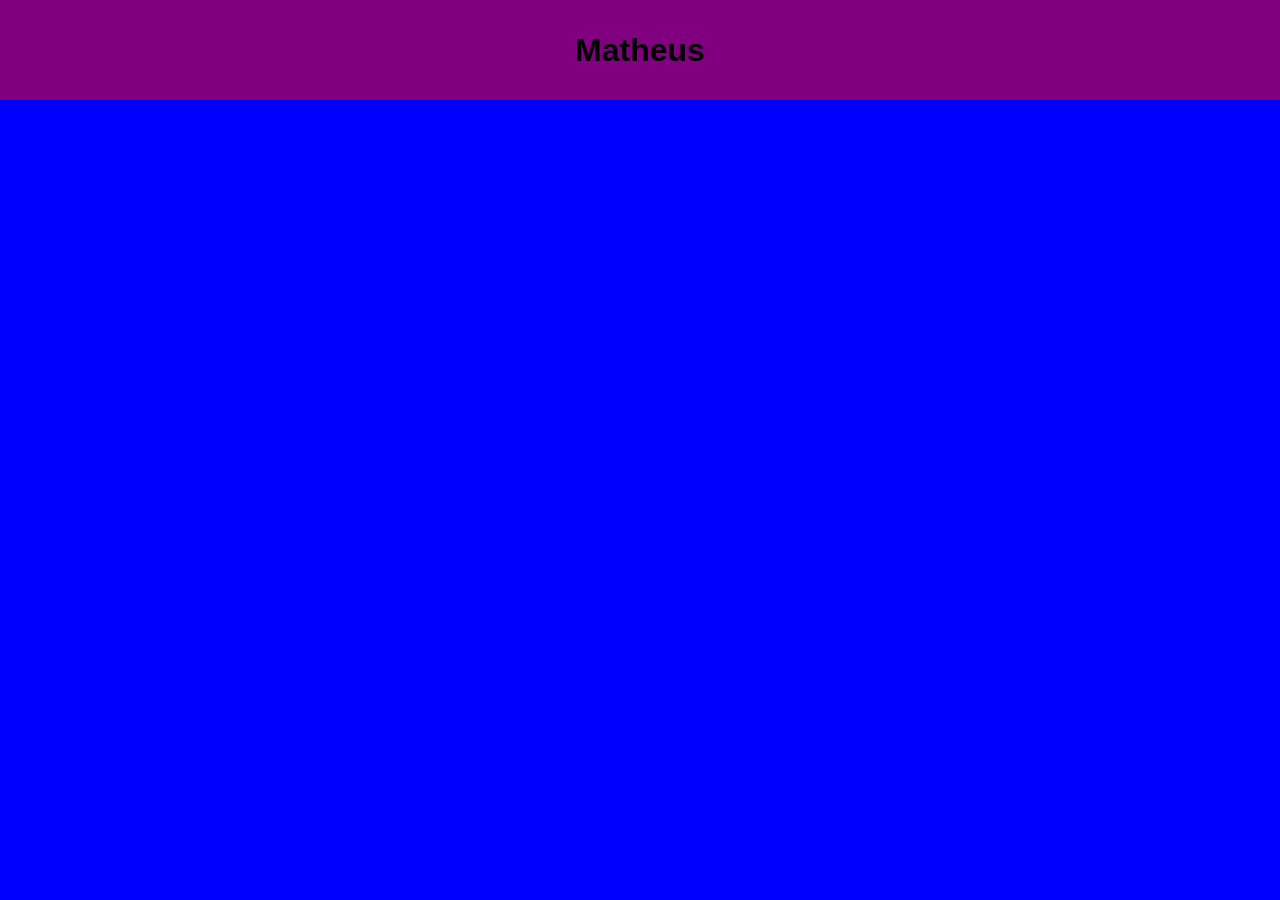
<file: 03 - Variaveis/index.html>
<!DOCTYPE html>
<html lang="en">

<head>
    <meta charset="UTF-8">
    <meta http-equiv="X-UA-Compatible" content="IE=edge">
    <meta name="viewport" content="width=device-width, initial-scale=1.0">
    <link rel="stylesheet" href="css/style.css" />
    <title> Veriaveis</title>
</head>

<body>
    <header>
        <h1>Matheus</h1>
    </header>
    <section>

    </section>
</body>

</html>
</file>
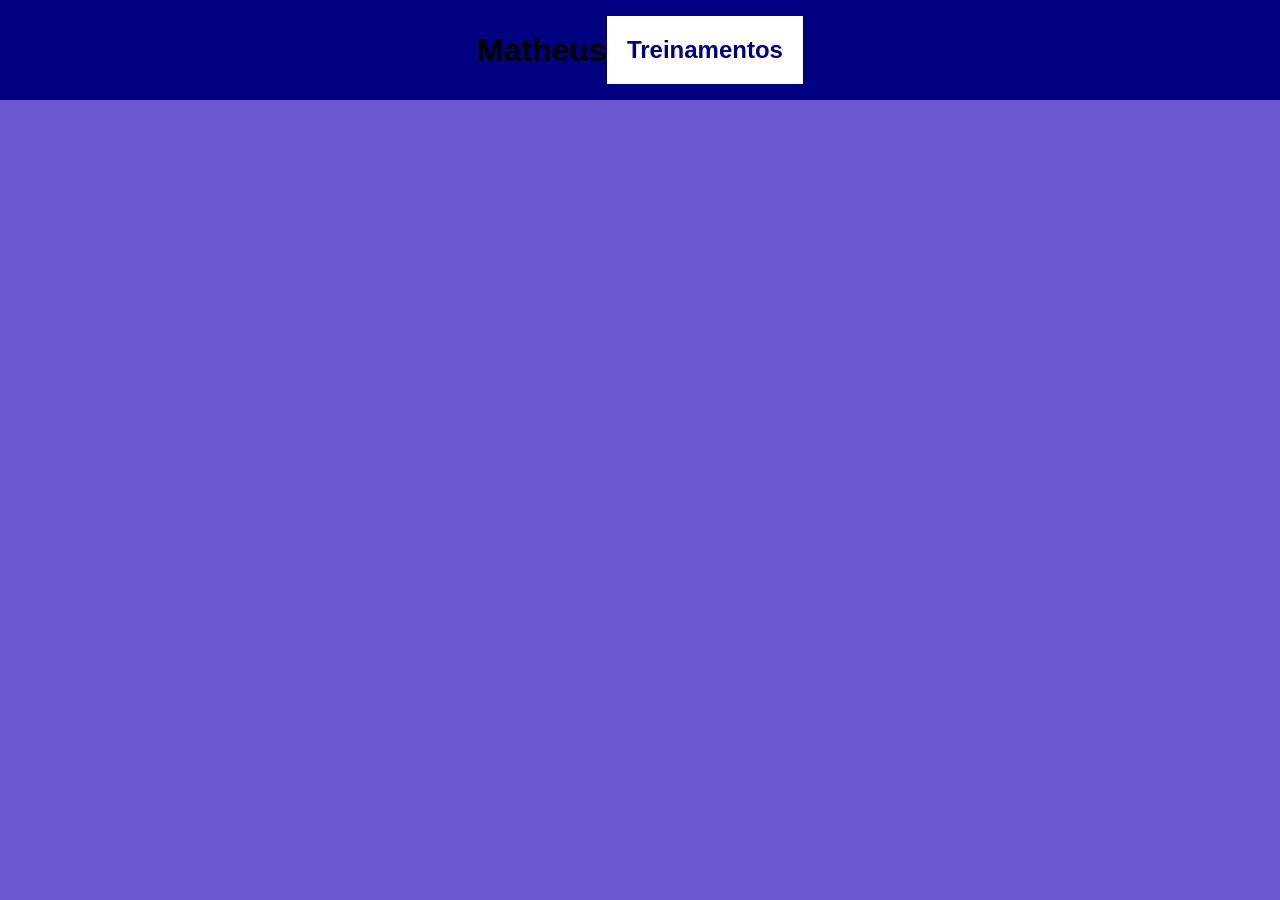
<file: 04 - Variaveis CSS X SASS/index.html>
<!DOCTYPE html>
<html lang="en">

<head>
    <meta charset="UTF-8">
    <meta http-equiv="X-UA-Compatible" content="IE=edge">
    <meta name="viewport" content="width=device-width, initial-scale=1.0">
    <link rel="stylesheet" href="css/style.css" />
    <title> Veriaveis</title>
</head>

<body>
    <header>
        <h1>Matheus</h1>
        <h2>Treinamentos</h2>
    </header>
    <section>

    </section>
</body>

</html>
</file>
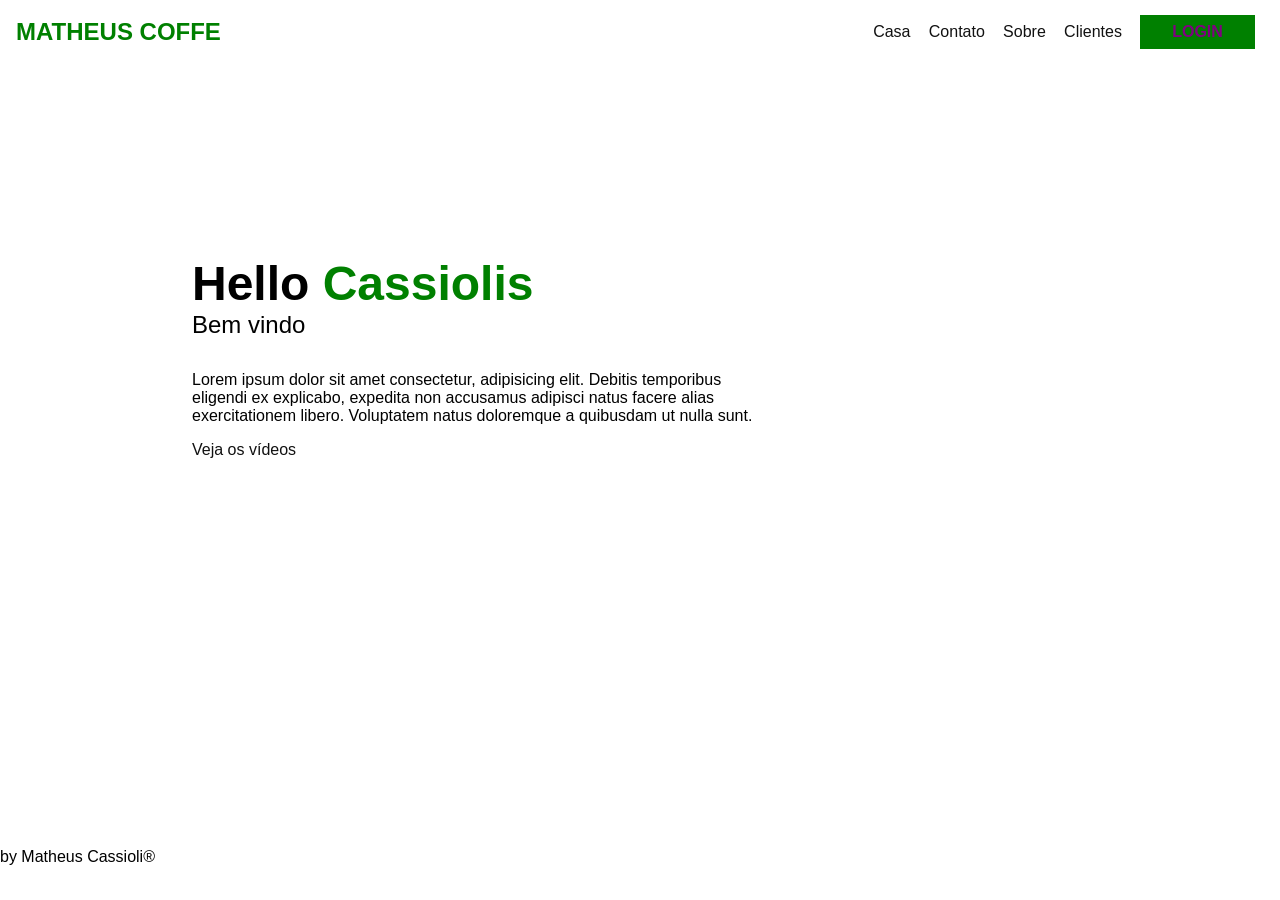
<file: 05 - !Default/index.html>
<!DOCTYPE html>
<html lang="en">

<head>
    <meta charset="UTF-8">
    <meta http-equiv="X-UA-Compatible" content="IE=edge">
    <meta name="viewport" content="width=device-width, initial-scale=1.0">
    <link rel="stylesheet" href="css/_theme.css" />
    <title>MatheusCoffe</title>
</head>

<body>
    <header>
        <div id="logo">Matheus Coffe</div>
        <nav>
            <a href="#">Casa</a>
            <a href="#">Contato</a>
            <a href="#">Sobre</a>
            <a href="#">Clientes</a>
            <a href="#" class="button">Login</a>
        </nav>
    </header>
    <main>
        <h1>Hello<span> Cassiolis</span>
            <small> Bem vindo</small>
        </h1>
        <p>Lorem ipsum dolor sit amet consectetur, adipisicing elit. Debitis temporibus eligendi ex <span>explicabo</span>, expedita
            non accusamus adipisci natus facere alias exercitationem libero. Voluptatem natus doloremque a quibusdam ut
            nulla sunt.</p>
        <a href="https://www.youtube.com">Veja os vídeos</a>
    </main>
    <footer>by Matheus Cassioli®</footer>
</body>

</html>
</file>
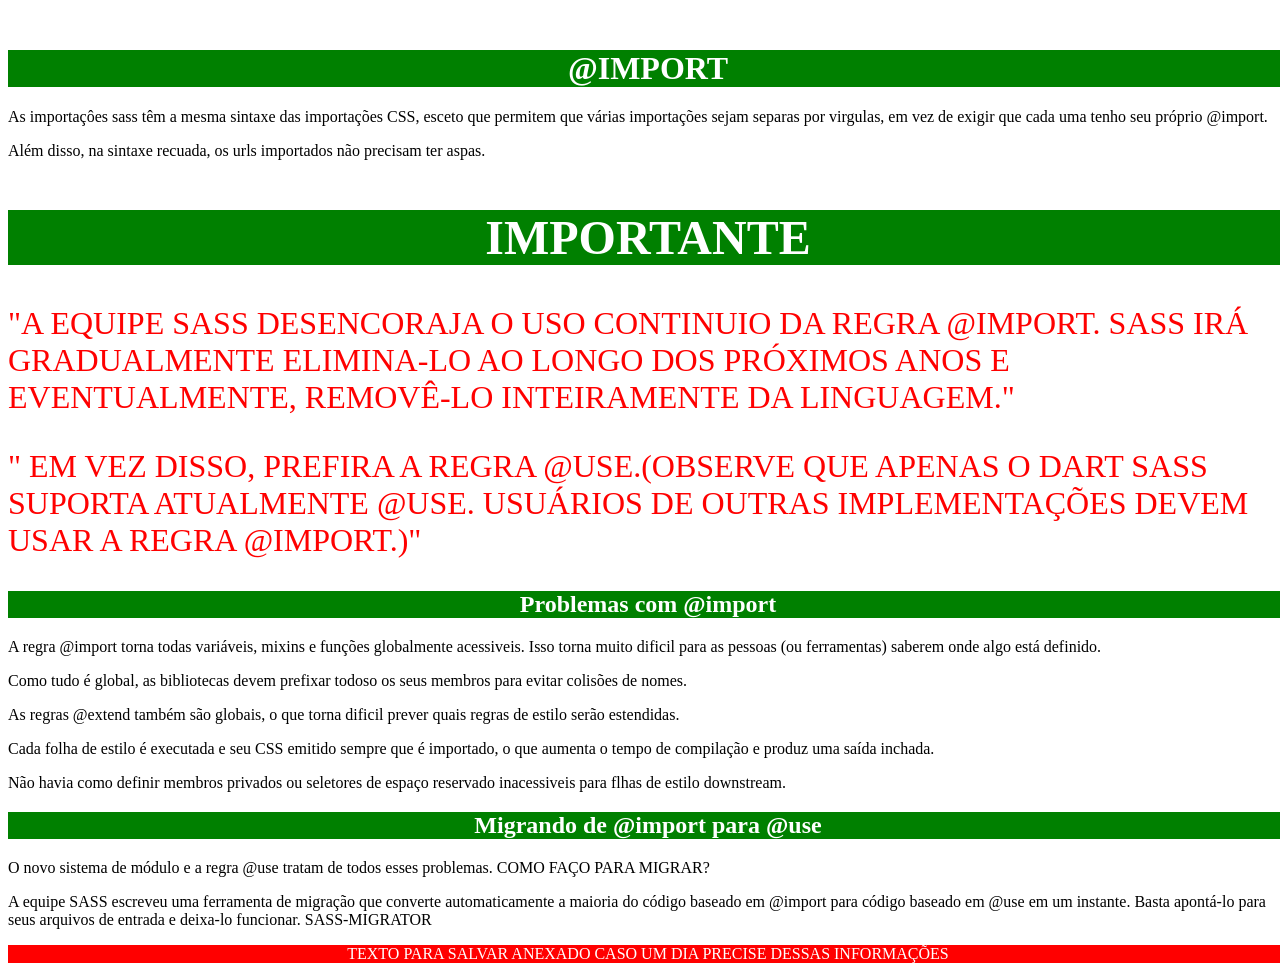
<file: 09 - Regras - import/index.html>
<!DOCTYPE html>
<html lang="en">

<head>
    <meta charset="UTF-8">
    <meta http-equiv="X-UA-Compatible" content="IE=edge">
    <meta name="viewport" content="width=device-width, initial-scale=1.0">
    <link rel="stylesheet" href="css/style.css" />
    <title>@import</title>
</head>
<style>
    body {
        margin-top: 50px;
        width: 100vw;
        height: 100vh;
    }

    h1,h2{
        background-color: green;
        align-items: center;
        justify-content: center;
        display: flex;
        color: white;
    }

    .important {
        color: red;
        text-transform: uppercase;
        margin-top: 50px;
        font-size: xx-large;
    }

    footer {
        background-color: red;
        align-items: center;
        justify-content: center;
        display: flex;
        color: white;
        
    }
</style>

<body>
    <h1>@IMPORT</h1>
    <p>
        As importaçôes sass têm a mesma sintaxe das importações CSS, esceto que permitem que várias importações sejam
        separas por virgulas, em vez de exigir que cada uma tenho seu próprio @import.
    </p>
    <p>
        Além disso, na sintaxe recuada, os urls importados não precisam ter aspas.
    </p>
    <div class="important">
        <h2>IMPORTANTE</h2>
        <p>
            "A equipe SASS desencoraja o uso continuio da regra @import. Sass irá gradualmente elimina-lo ao longo dos
            próximos anos e eventualmente, removê-lo inteiramente da linguagem."
        </p>
        <p>
            " Em vez disso, prefira a regra @use.(Observe que apenas o Dart Sass suporta atualmente @use. Usuários de
            outras implementações devem usar a regra @import.)"
        </p>
    </div>

    <h2>Problemas com @import</h2>
    <p>
        A regra @import torna todas variáveis, mixins e funções globalmente acessiveis. Isso torna muito dificil para as
        pessoas (ou ferramentas) saberem onde algo está definido.
    </p>
    <p>
        Como tudo é global, as bibliotecas devem prefixar todoso os seus membros para evitar colisões de nomes.
    </p>
    <p>
        As regras @extend também são globais, o que torna dificil prever quais regras de estilo serão estendidas.
    </p>
    <p>
        Cada folha de estilo é executada e seu CSS emitido sempre que é importado, o que aumenta o tempo de compilação e
        produz uma saída inchada.
    </p>
    <p>
        Não havia como definir membros privados ou seletores de espaço reservado inacessiveis para flhas de estilo
        downstream.
    </p>
    <h2>
        Migrando de @import para @use
    </h2>
    <p>
        O novo sistema de módulo e a regra @use tratam de todos esses problemas. COMO FAÇO PARA MIGRAR?
    </p>
    <p>
        A equipe SASS escreveu uma ferramenta de migração que converte automaticamente a maioria do código baseado em @import para código baseado em @use em um instante. Basta apontá-lo para seus arquivos de entrada e deixa-lo funcionar.
    SASS-MIGRATOR
    </p>
 
</body>
<footer>
    TEXTO PARA SALVAR ANEXADO CASO UM DIA PRECISE DESSAS INFORMAÇÕES
</footer>

</html>
</file>
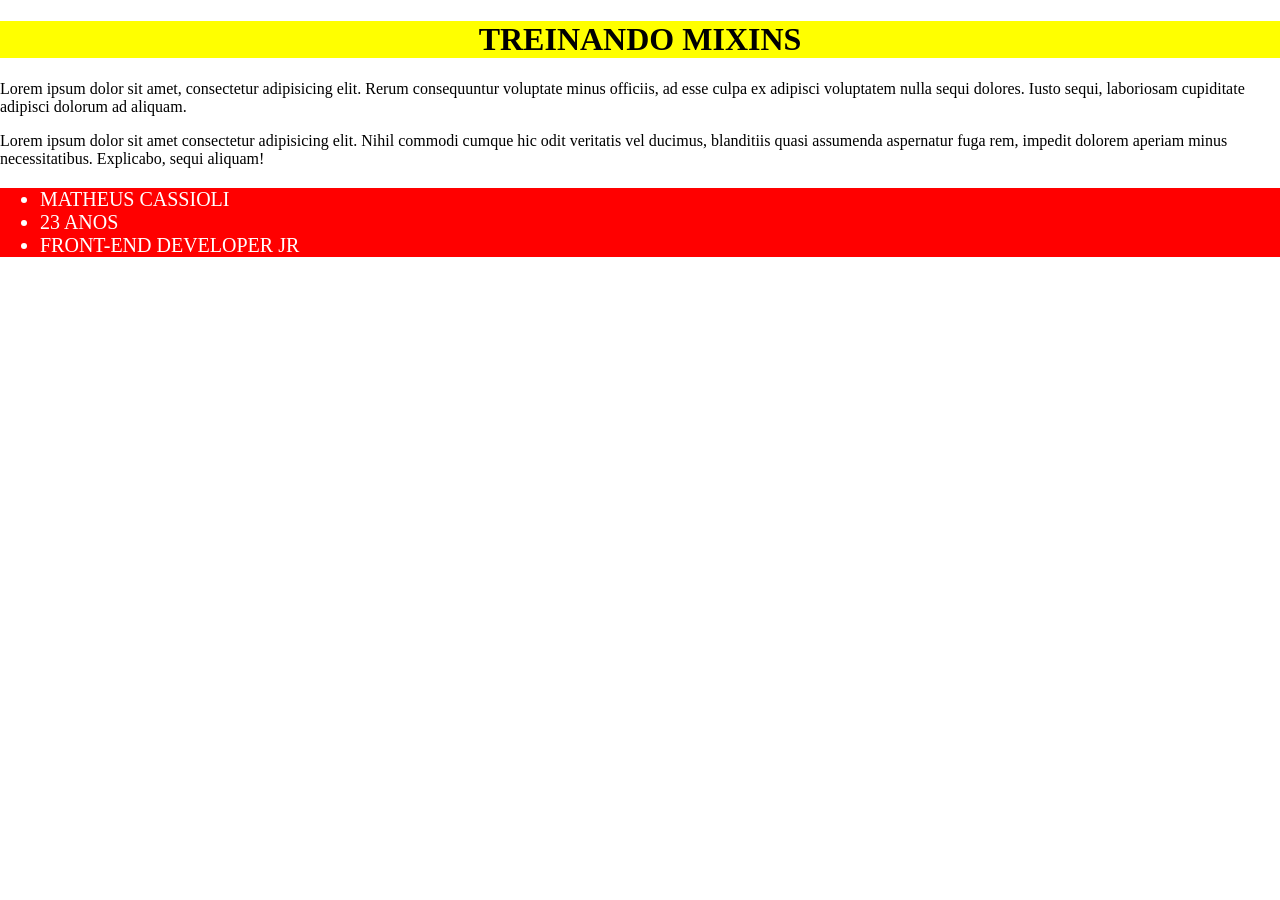
<file: 10 -  Regras - mixins/index.html/index.html>
<!DOCTYPE html>
<html lang="en">
<head>
    <meta charset="UTF-8">
    <meta http-equiv="X-UA-Compatible" content="IE=edge">
    <meta name="viewport" content="width=device-width, initial-scale=1.0">
    <link rel="stylesheet" href="css/style.css">
    <title>@mixins</title>
</head>
<body>
    <h1>
        TREINANDO MIXINS
    </h1>
    <p>
        Lorem ipsum dolor sit amet, consectetur adipisicing elit. Rerum consequuntur voluptate minus officiis, ad esse culpa ex adipisci voluptatem nulla sequi dolores. Iusto sequi, laboriosam cupiditate adipisci dolorum ad aliquam.
    </p>
    <p>
        Lorem ipsum dolor sit amet consectetur adipisicing elit. Nihil commodi cumque hic odit veritatis vel ducimus, blanditiis quasi assumenda aspernatur fuga rem, impedit dolorem aperiam minus necessitatibus. Explicabo, sequi aliquam!
    </p>
<ul>
    <li>Matheus Cassioli</li>
    <li>23 Anos</li>
    <li>Front-end Developer JR</li>
</ul>
</body>
</html>
</file>
<file: 03 - Variaveis/css/style.css>
body {
  font-family: sans-serif;
  margin: 0;
  background-color: blue;
  width: 100vw;
  height: 100vh;
}
body header {
  display: flex;
  justify-content: center;
  align-items: center;
  background-color: purple;
  height: 100px;
}
body header h1 {
  margin: 0;
}
</file>
<file: 04 - Variaveis CSS X SASS/css/style.css>
:root {
  --roxo-matheus: #6959CD;
  --azul-royal: #000080;
}

body {
  font-family: sans-serif;
  margin: 0;
  background-color: #6959CD;
}
body header {
  display: flex;
  justify-content: center;
  align-items: center;
  background-color: var(--azul-royal);
  height: 100px;
}
body header h1 {
  margin: 0;
}
body header h2 {
  background-color: white;
  padding: 20px;
  color: #000080;
}
</file>
<file: 05 - !Default/css/_theme.css>
* {
  box-sizing: border-box;
}

a {
  color: #111;
  text-decoration: none;
}
a:hover {
  color: green;
}

.button {
  background-color: green;
  color: purple;
  padding: 8px 32px;
  text-transform: uppercase;
  font-weight: bold;
  border-radius: 0px;
}
.button:hover {
  background-color: rgba(0, 128, 0, 0.8);
}

#logo {
  color: green;
  font-weight: bold;
  font-size: 24px;
  text-transform: uppercase;
}

body {
  margin: 0;
  font-family: sans-serif;
}

header {
  display: flex;
  justify-content: space-between;
  align-items: center;
  height: 64px;
  padding: 0 16px;
}
header nav {
  width: 400px;
  display: flex;
  justify-content: space-around;
  align-items: center;
}

main {
  margin: 15vw;
  padding-right: 320px;
  background-image: url("https://picsum.photos/480");
  background-position: right center;
  background-repeat: no-repeat;
  background-size: 300px;
  min-height: 400px;
}
main h1 {
  font-weight: bold;
  font-size: 48px;
}
main h1 span {
  color: green;
}
main h1 small {
  display: block;
  font-weight: 100;
  font-size: 24px;
}
main h1 p {
  margin-bottom: 60px;
}
main h1 .button {
  padding: 16px 64px;
}
</file>
<file: 09 - Regras - import/css/style.css>
body {
  margin-top: 50px;
  width: 100vw;
  height: 100v;
}
body h1,
body h2 {
  background-color: green;
  align-items: center;
  justify-content: center;
  display: flex;
  color: white;
}
body .important {
  color: red;
  text-transform: uppercase;
  margin-top: 50px;
  font-size: xx-large;
}

footer {
  background-color: red;
  align-items: center;
  justify-content: center;
  display: flex;
  color: white;
}
</file>
<file: 10 -  Regras - mixins/index.html/css/style.css>
body {
  box-sizing: border-box;
  margin: 0;
  padding: 0;
}
body h1 {
  background-color: yellow;
  display: flex;
  justify-content: center;
  align-items: center;
}
body ul {
  background-color: red;
  font-size: 20px;
  text-transform: uppercase;
  color: white;
}
</file>
